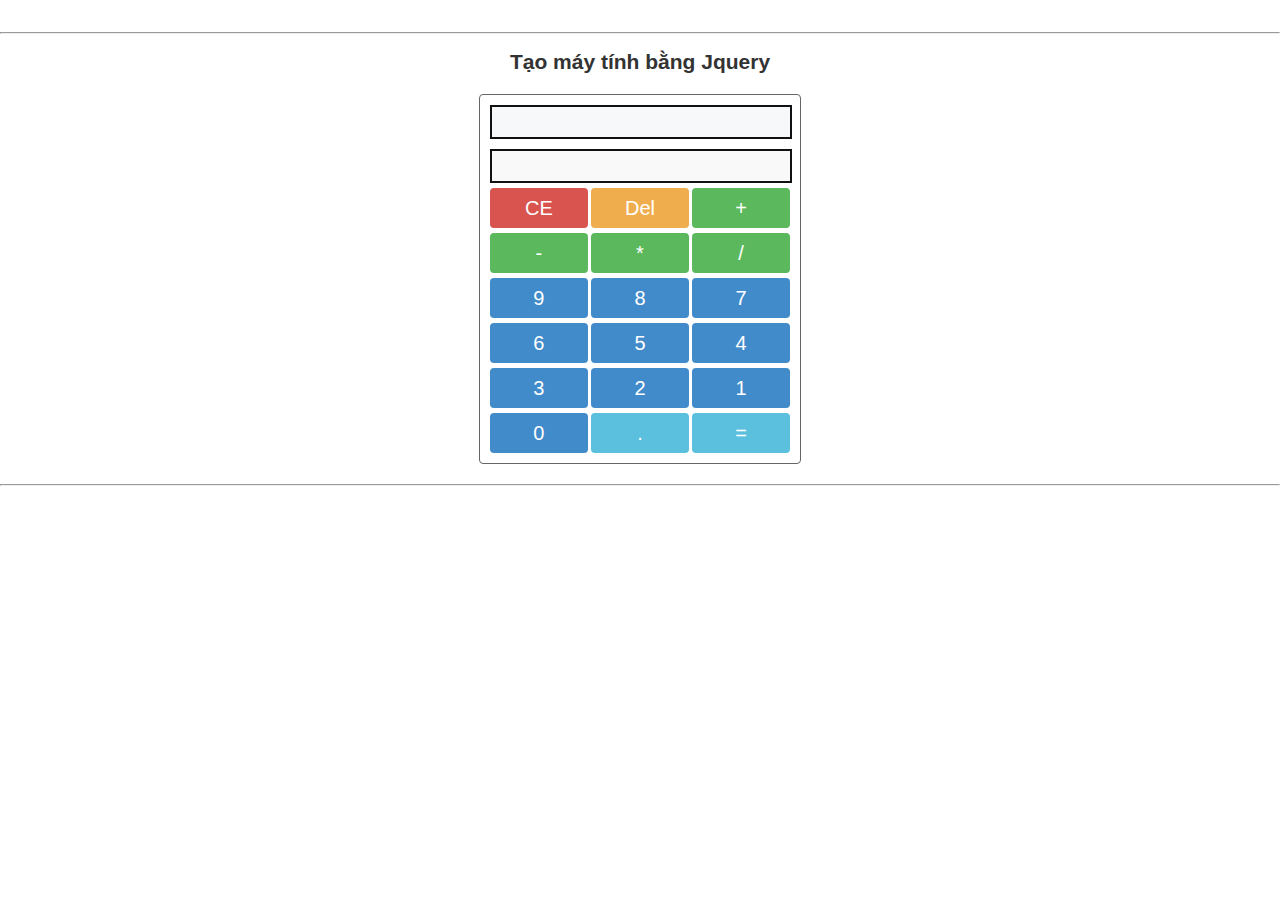
<file: may-tinh/index.html>
<!DOCTYPE HTML>
<html>
<head>
    <meta charset="utf-8">
    <link rel="stylesheet" href="./main.css">
    <script src="https://code.jquery.com/jquery-3.6.0.js"
            integrity="sha256-H+K7U5CnXl1h5ywQfKtSj8PCmoN9aaq30gDh27Xc0jk=" crossorigin="anonymous"></script>
    <title> Bài Tập Jquery </title>
</head>

<body>
<center>
    <br>
    <br>

    </div>
    <hr>
    <div>
        <br>
        <H2> Tạo máy tính bằng Jquery </H2>

        <div class="calculator">
            <input type="text" class="hover__item box__calculation" value="">
            <input type="text" class=" hover__item box__result" value="">

            <div class="box-button">
                <button class=" hover__item refresh">CE</button>
                <button class=" hover__item del">Del</button>
                <button class=" hover__item cong operation">+</button>
                <button class=" hover__item tru operation">-</button>
                <button class=" hover__item nhan operation">*</button>
                <button class=" hover__item chia operation">/</button>
                <button class=" hover__item number">9</button>
                <button class=" hover__item number">8</button>
                <button class=" hover__item number">7</button>
                <button class=" hover__item number">6</button>
                <button class=" hover__item number">5</button>
                <button class=" hover__item number">4</button>
                <button class=" hover__item number">3</button>
                <button class=" hover__item number">2</button>
                <button class=" hover__item number">1</button>
                <button class=" hover__item number">0</button>
                <button class=" hover__item cham">.</button>
                <button class=" hover__item equal">=</button>

            </div>
        </div>

        <script>
            $(document).ready(function () {
                // vô hiệu hóa các nút
                $('.box__calculation').attr('disabled', 'true'); // Vô hiệu hoá ô phép tính
                $('.box__result').attr('disabled', 'true'); // Vô hiệu hoá ô kết quả
                $('.box-button .nhan').attr('disabled', 'true'); // vô hiệu hóa nút X
                $('.box-button .chia').attr('disabled', 'true'); // vô hiệu hóa nút /
                $('.box-button .equal').attr('disabled', 'true'); // vô hiệu hóa nút =

                //click vào các nút số
                $('.number').on('click', function () {
                    var char = $(this).html(); // lấy số vừa click
                    var value_calculation = $('.box__calculation').val();// Lấy chuỗi giá trị trong ô phép tính
                    $('.box__calculation').val(value_calculation + char); // Thêm số vừa click vào sau chuỗi giá trị trong ô phép tính
                    $('.operation').removeAttr('disabled'); //gỡ vô hiệu hóa các nút X /
                    $('.equal').removeAttr('disabled'); //gỡ vô hiệu hóa các nút =
                    $('.cham').removeAttr('disabled');// gỡ vô hiệu hóa nút .
                })

                // click nút " . "
                $('.cham').on('click', function () {
                    var char = $(this).html();// lấy dấu chấm
                    var value_calculation = $('.box__calculation').val();// lấy value ô tính
                    $('.box__calculation').val(value_calculation + char);// thêm dấu . vào ô tính
                    $('.operation').attr('disabled', 'true');// vô hiệu hóa các nút tính toán
                    $(this).attr('disabled', 'true');//vô hiệu hóa nút chấm
                    console.log(char);
                })

                // click nút CE
                $('.refresh').on('click', function () {
                    $('.box__calculation').val('');// làm trống ô phép tính
                    $('.box__result').val('');//là trống ô kết quả
                })
                // click nút DEL
                $('.del').on('click', function () {
                    var string = $('.box__calculation').val();
                    $('.box__calculation').val(string.slice(0, -1)); //xóa ký tự cuối trong ô tính
                    $('.box__result').val('');//là trống ô kết quả
                })
                // click nút phép toán
                $('.operation').on('click', function () {
                    var char = $(this).html();
                    var value_calculation = $('.box__calculation').val();
                    $('.box__calculation').val(value_calculation + char);
                    $('.nhan').attr('disabled', 'true'); // vô hiệu hóa nút X
                    $('.chia').attr('disabled', 'true'); // vô hiệu hóa nút /$('.dot').removeAttr('disabled');
                    $('.equal').attr('disabled', 'true');//vô hiệu hóa các nút =
                })
                //click NÚT =
                $(".equal").on('click', function () {
                    var result = $('.box__calculation').val();
                    $('.box__result').val(eval(result));
                })
            })
        </script>
    </div>
    <hr>

</center>
</body>
</html>
</file>
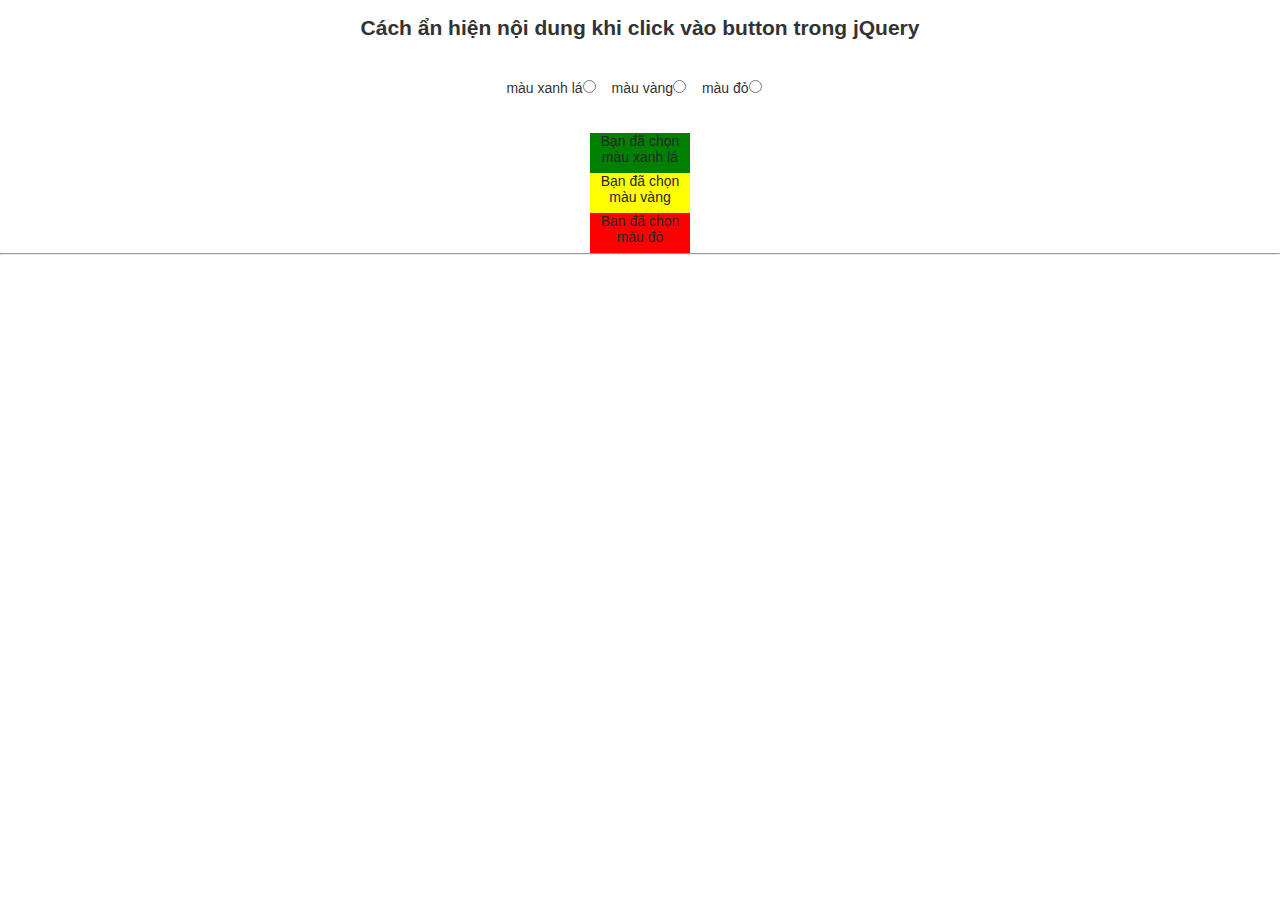
<file: show-hide-item.html>
<!DOCTYPE HTML>
<html>
<head>
    <meta charset="utf-8">
    <link rel="stylesheet" href="./main.css">
    <script src="https://code.jquery.com/jquery-3.6.0.js"
            integrity="sha256-H+K7U5CnXl1h5ywQfKtSj8PCmoN9aaq30gDh27Xc0jk=" crossorigin="anonymous"></script>
    <title> Bài Tập Jquery </title>
</head>

<body>
<center>
    <br>

    <div>
        <H2> Cách ẩn hiện nội dung khi click vào button trong jQuery </H2>

        <div>
            <lable><span>màu xanh lá</span><input class="selector__radio" type="radio" name="colorRadio"
                                                    value="green"></lable>
            <lable><span>màu vàng</span><input class="selector__radio" type="radio" name="colorRadio" value="yellow">
            </lable>
            <lable><span>màu đỏ</span><input class="selector__radio" type="radio" name="colorRadio" value="red">
            </lable>
        </div>

        <div class="block__color">
            <div class="green box"> Bạn đã chọn màu xanh lá</div>
            <div class="yellow box"> Bạn đã chọn màu vàng</div>
            <div class="red box"> Bạn đã chọn màu đỏ</div>
        </div>

        <script>
            $(document).ready(function () {
                $('.box').hide();
                $('input[type="radio"]').click(function () {
                    var inputValue = $(this).attr("value");
                    var targetBox = $("." + inputValue);
                    $('.box').hide();
                    $(targetBox).show();
                })
            })
        </script>
        <hr>

</center>
</body>
</html>
</file>
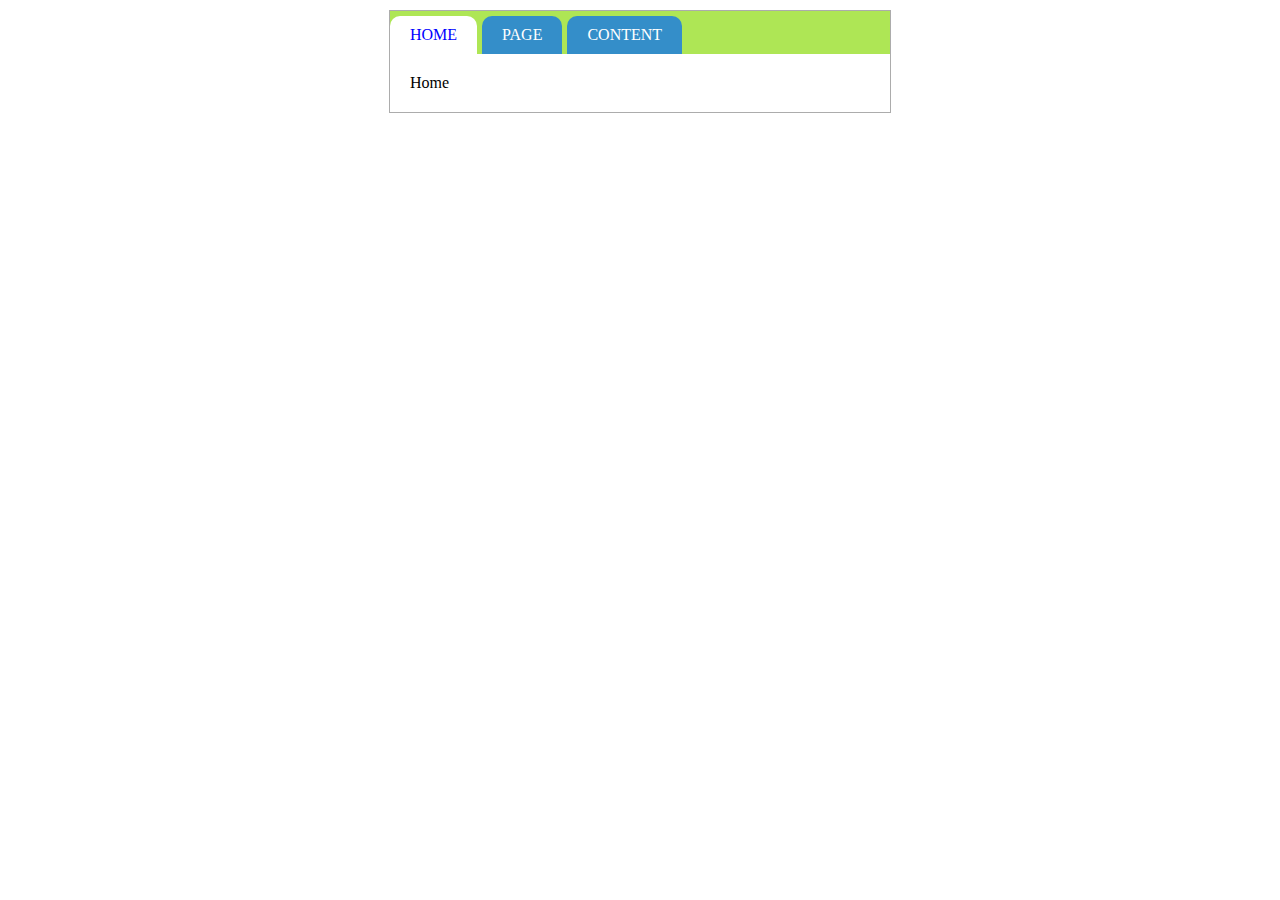
<file: tabs-jquery/tabs.html>
<!DOCTYPE html>
<html>
<head>
    <title>Tạo tabs trong jQuery</title>
    <meta charset="UTF-8">
    <meta name="viewport" content="width=device-width, initial-scale=1.0">
    <script src="https://code.jquery.com/jquery-3.1.1.min.js" ></script>
    <style type="text/css">
        .tab-wrapper{
            width: 500px;
            margin: 10px auto;
            border: solid 1px #acacac;
        }
        .tab-wrapper ul{
            overflow: hidden;
            background: #aee655;
            margin: 0px;
            padding: 0px;
        }
        .tab-wrapper ul li{
            float: left;
            list-style: none;
            padding: 10px 20px;
            background: #348ec9;
            border-radius: 10px 10px 0px 0px;
            margin-right: 5px;
            margin-top: 5px;
        }
        .tab-wrapper ul li.active{
            background: #Fff;
        }
        .tab-wrapper ul li.active a{
            color: blue;
        }
        .tab-wrapper ul li a{
            color: #fff;
            text-transform: uppercase;
            text-decoration: none;
        }
        .tab-content{
            padding: 20px;
        }
        .tab-item{
            display: none;
        }
    </style>
</head>

<body>
<div class="tab-wrapper">
    <ul class="tab">
        <li>
            <a href="#tab-main-info">Home</a>
        </li>
        <li>
            <a href="#tab-image">Page</a>
        </li>
        <li>
            <a href="#tab-seo">content</a>
        </li>
    </ul>
    <div class="tab-content">
        <div class="tab-item" id="tab-main-info">
            Home
        </div>
        <div class="tab-item" id="tab-image">
            Page
        </div>
        <div class="tab-item" id="tab-seo">
            Content
        </div>
    </div>
</div>
</body>

<script language="javascript">

    $(document).ready(function()
    {
        // Hàm active tab nào đó
        function activeTab(obj)
        {
            // Xóa class active tất cả các tab
            $('.tab-wrapper ul li').removeClass('active');

            // Thêm class active vòa tab đang click
            $(obj).addClass('active');

            // Lấy href của tab để show content tương ứng
            var id = $(obj).find('a').attr('href');

            // Ẩn hết nội dung các tab đang hiển thị
            $('.tab-item').hide();

            // Hiển thị nội dung của tab hiện tại
            $(id) .show();
        }

        // Sự kiện click đổi tab
        $('.tab li').click(function(){
            activeTab(this);
            return false;
        });

        // Active tab đầu tiên khi trang web được chạy
        activeTab($('.tab li:first-child'));
    });
</script>


</html>
</file>
<file: may-tinh/main.css>
* {
    padding: 0;
    margin: 0;
}

/*css bài tập 1*/
.selector__radio {
    padding-left: 30px;
    margin: 40px 12px 40px 0;
    cursor: pointer;
}

.box {
    color: #262728;
    width: 100px;
    height: 40px;
}

.green {
    background-color: green;
}

.yellow {
    background-color: yellow;
}

.red {
    background-color: red;
}

/*css bài tập 2*/

body {
    font-family: sans-serif;
    font-size: 14px;
    color: #333;
}

.calculator {
    width: 300px;
    height: auto;
    margin: 20px auto;
    padding: 10px;
    border: 1px solid #666;
    border-radius: 4px;
}

.box__calculation {
    width: calc(100% - 16px);
    background-color: #f7f8f9;
    border: 1px solid #666;
    padding: 5px 7px;
    font-size: 20px;
    border-bottom: none;
    height: 20px;
    border: 2px solid #111111;
}

.box__result {
    margin-top: 10px;
    width: calc(100% - 16px);
    background-color: #f9f9f9;
    border: 1px solid #666;
    padding: 5px 7px;
    font-size: 20px;
    border-top: none;
    text-align: right;
    height: 20px;
    border: 2px solid #111111;
}

.box-button button {
    width: 32.4%;
    height: 40px;
    margin-top: 5px;
    font-size: 20px;
    color: #fff;
    border: none;
    cursor: pointer;
    border-radius: 4px;
}

button.number {
    background-color: #428bca;
}

button.operation {
    background-color: #5cb85c;
}

button.refresh {
    background-color: #d9534f;
}

button.del {
    background-color: #f0ad4e;
}

button.cham, button.equal {
    background-color: #5bc0de;
}

.hover__item:hover {
    border: 2px solid #121213;
}
</file>
<file: main.css>
* {
    padding: 0;
    margin: 0;
}

/*css bài tập 1*/
.selector__radio {
    padding-left: 30px;
    margin: 40px 12px 40px 0;
    cursor: pointer;
}
.box {
    color: #262728;
    width: 100px;
    height: 40px;
}
.green {
    background-color: green;
}
.yellow {
    background-color: yellow;
}
.red {
    background-color: red;
}

/*css bài tập 2*/

body {
    font-family: sans-serif;
    font-size: 14px;
    color: #333;}
.calculator {
    width: 300px;
    height: auto;
    margin: 20px auto;
    padding: 10px;
    border: 1px solid #666;
    border-radius: 4px;
}
.box__calculation {
    width: calc(100% - 16px);
    background-color: #f7f8f9;
    border: 1px solid #666;
    padding: 5px 7px;
    font-size: 20px;
    border-bottom: none;
    height: 20px;
    border: 2px solid #111111;
}
.box__result {
    margin-top: 10px;
    width: calc(100% - 16px);
    background-color: #f9f9f9;
    border: 1px solid #666;
    padding: 5px 7px;
    font-size: 20px;
    border-top: none;
    text-align: right;
    height: 20px;
    border: 2px solid #111111;
}
.box-button button {
    width: 32.4%;
    height: 40px;
    margin-top: 5px;
    font-size: 20px;
    color: #fff;
    border: none;
    cursor: pointer;
    border-radius: 4px;
}
button.number {
    background-color: #428bca;
}
button.operation {
    background-color: #5cb85c;
}
button.refresh {
    background-color: #d9534f;
}
button.del {
    background-color: #f0ad4e;
}
button.cham, button.equal {
    background-color: #5bc0de;
}
.hover__item:hover {
    border: 2px solid #121213;
}
</file>
